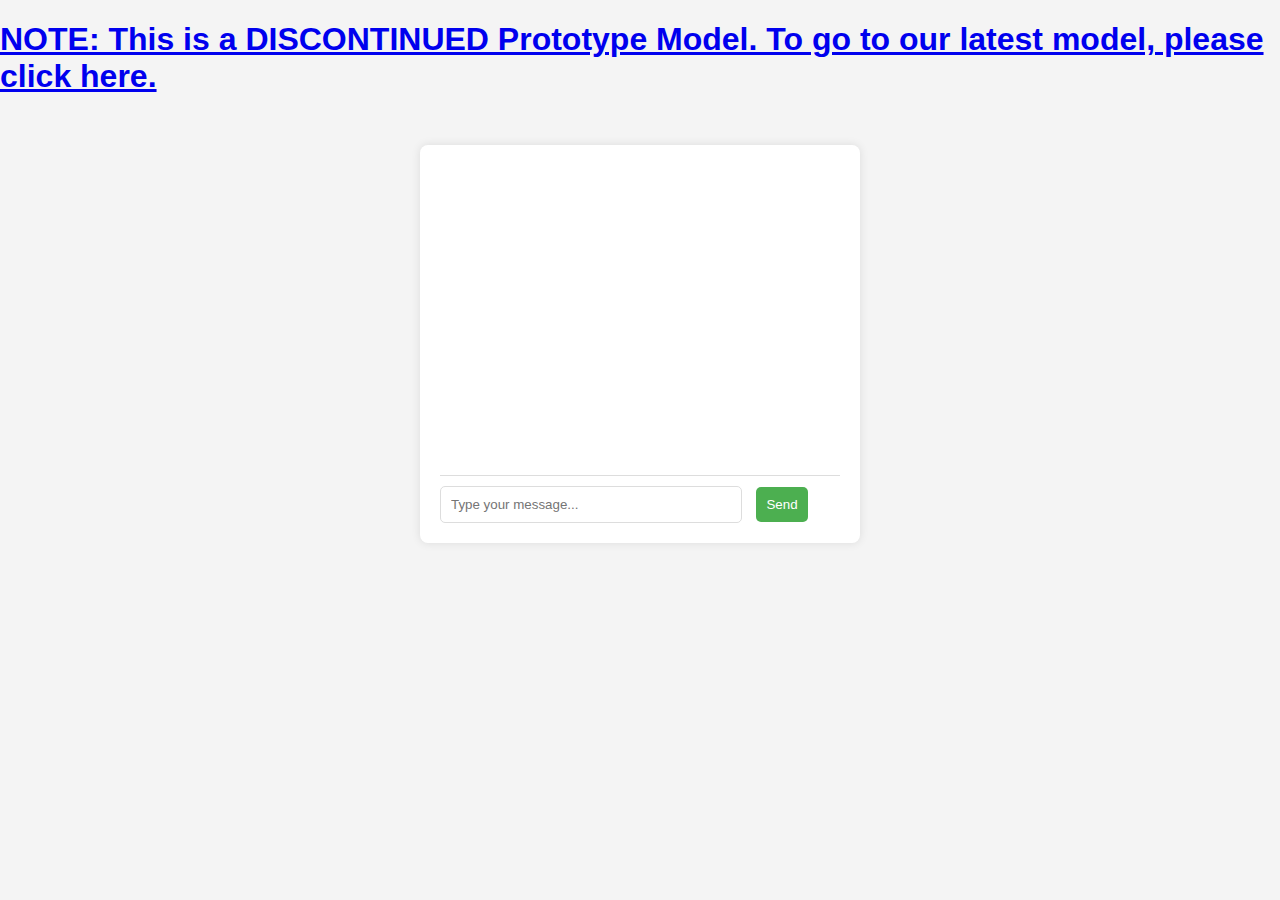
<file: ai.html>
<!DOCTYPE html>
<html lang="en">
<head>
  <meta charset="UTF-8">
  <meta name="viewport" content="width=device-width, initial-scale=1.0">
  <link rel="stylesheet" href="styles.css">
  <title>MathWise Chatbot Prototype</title>
</head>
<body>
<h1><a href="chat.html">NOTE: This is a DISCONTINUED Prototype Model. To go to our latest model, please click here.</a></h1>
<div class="chat-container">
  <div id="chat" class="chat-box"></div>
  <input type="text" id="user-input" placeholder="Type your message...">
  <button onclick="sendMessage()">Send</button>
</div>

</body>
</html>
<script
    document.addEventListener('DOMContentLoaded', function () {
  // Initial system message
  appendMessage('ChatGPT Bot', 'Hello! How can I help you today?');

  // Function to send user message to the server
  window.sendMessage = function () {
    const userInput = document.getElementById('user-input').value;
    if (userInput.trim() === '') return;

    appendMessage('You', userInput);

    // Make a request to the server
    fetch(`/chat?message=${encodeURIComponent(userInput)}`)
      .then(response => response.json())
      .then(data => {
        const botReply = data.reply || 'I have no response.';
        appendMessage('ChatGPT Bot', botReply);
      })
      .catch(error => {
        console.error('Error:', error.message);
        appendMessage('ChatGPT Bot', 'Oops! Something went wrong.');
      });

    // Clear the user input field
    document.getElementById('user-input').value = '';
  };

  // Function to append a message to the chat box
  function appendMessage(sender, message) {
    const chatBox = document.getElementById('chat');
    const messageElement = document.createElement('div');
    messageElement.innerHTML = `<strong>${sender}:</strong> ${message}`;
    chatBox.appendChild(messageElement);

    // Scroll to the bottom of the chat box
    chatBox.scrollTop = chatBox.scrollHeight;
  }
});
></script>
</file>
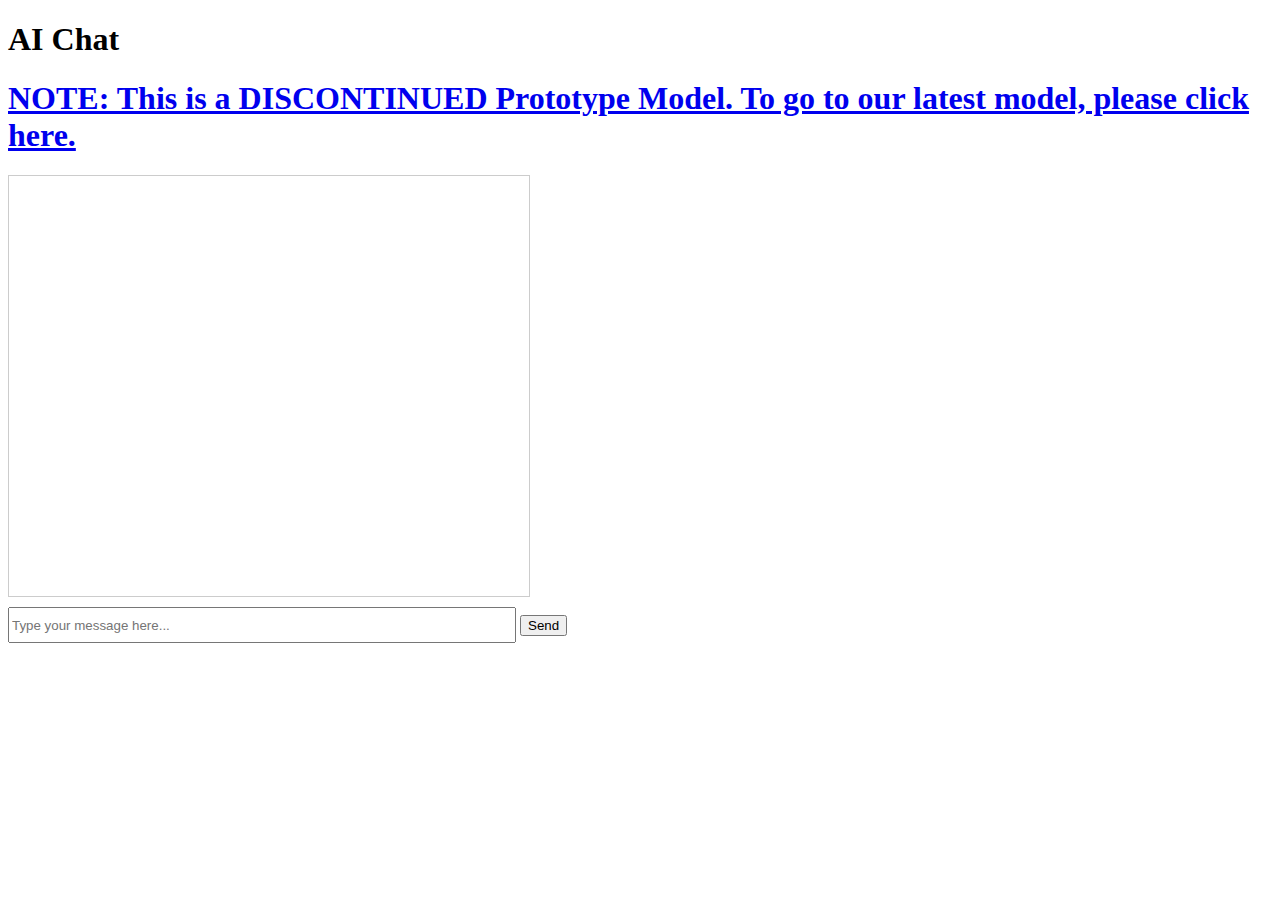
<file: aitest.html>
<!DOCTYPE html>
<html lang="en">
  <head>
    <meta charset="UTF-8" />
    <meta name="viewport" content="width=device-width, initial-scale=1.0" />
    <title>AI Chat</title>
    <style>
      #chatbox {
        width: 500px;
        height: 400px;
        border: 1px solid #ccc;
        padding: 10px;
        margin-top: 20px;
        overflow-y: scroll;
      }
      #input {
        width: 500px;
        height: 30px;
        margin-top: 10px;
      }
    </style>
  </head>
  <body>
    <h1>AI Chat</h1>
    <h1><a href="chat.html">NOTE: This is a DISCONTINUED Prototype Model. To go to our latest model, please click here.</a></h1>

    <div id="chatbox"></div>
    <input id="input" type="text" placeholder="Type your message here..." />
    <button id="send">Send</button>
    <script>
      const apiKey = 'sk-proj-I2sYxIj85u4oWzIDyVVHT3BlbkFJoNB4dUX5f4WtBIcasWgC';
      const chatbox = document.getElementById('chatbox');
      const input = document.getElementById('input');
      const sendButton = document.getElementById('send');

      sendButton.addEventListener('click', () => {
        const message = input.value;
        if (message.trim() !== '') {
          addMessage('user', message);
          fetch('https://api.openai.com/v1/completions', {
            method: 'POST',
            headers: {
              'Content-Type': 'application/json',
              'Authorization': `Bearer ${apiKey}`
            },
            body: JSON.stringify({
              model: 'gpt-3.5-turbo',
              prompt: message,
              max_tokens: 100,
              temperature: 0.5
            })
          })
          .then(response => response.json())
          .then(data => {
            addMessage('ai', data.choices[0].text);
          })
          .catch(error => {
            console.error('Error:', error);
            addMessage('ai', 'Sorry, I am unable to process your request right now.');
          });
          input.value = '';
        }
      });

      function addMessage(sender, message) {
        const div = document.createElement('div');
        div.classList.add(sender);
        div.textContent = message;
        chatbox.appendChild(div);
        chatbox.scrollTop = chatbox.scrollHeight;
      }
      
    </script>
  </body>
</html>
</file>
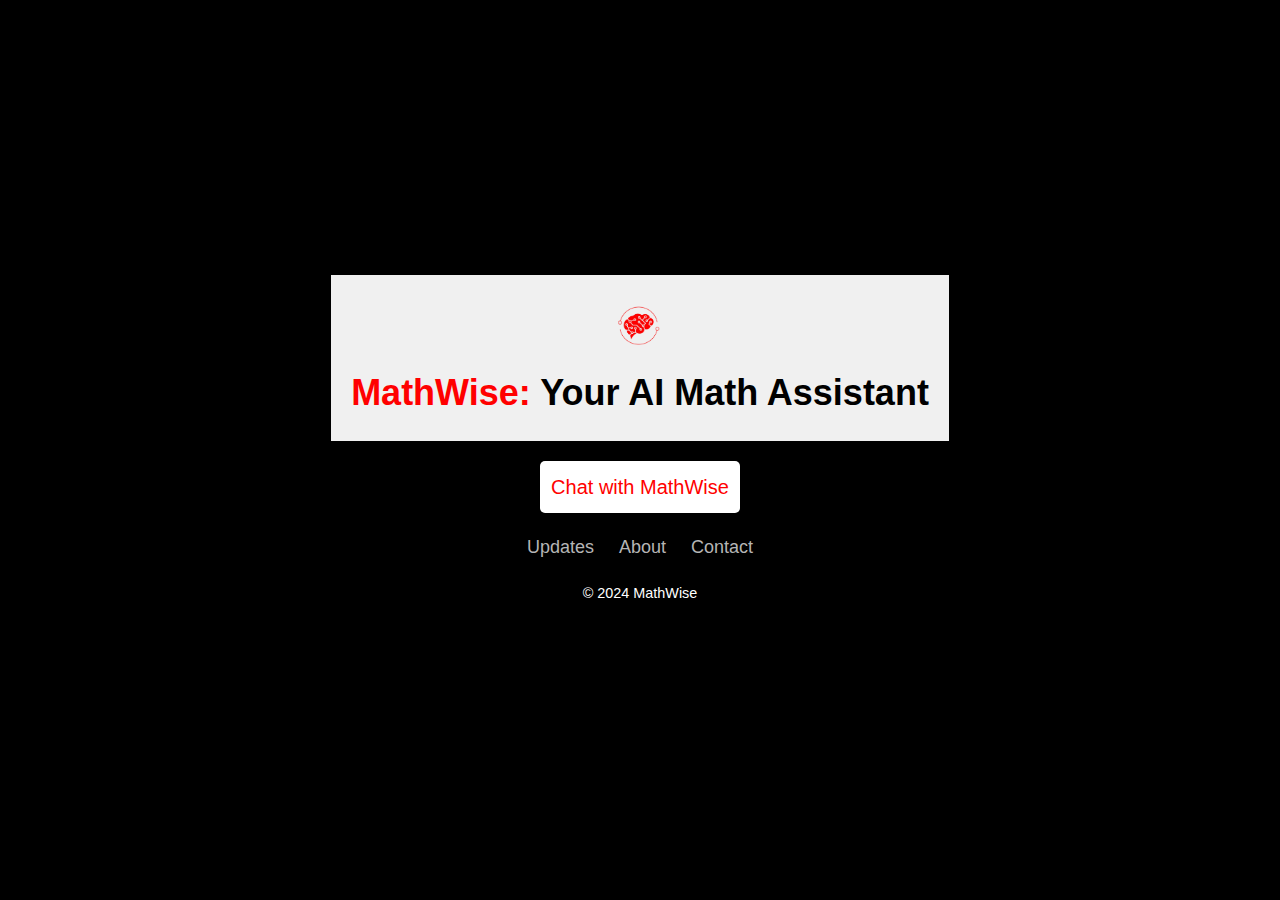
<file: app.html>
<!DOCTYPE html>
<html lang="en">
<head>
  <meta charset="UTF-8">
  <meta name="viewport" content="width=device-width, initial-scale=1.0">
  <title>MathWise App</title>
  <link rel="stylesheet" href="style.css">
  <style>
    body {
      margin: 0;
      padding: 0;
      font-size: 18px;
      display: flex;
      justify-content: center;
      align-items: center;
      height: 100vh;
    }
    .wrapper {
      text-align: center;
    }
    header {
      background-color: #f0f0f0;
      padding: 20px;
    }
    main {
      padding: 20px;
    }
    /* Increased space between sections */
    section {
      margin-bottom: 75px;
    }
    .container {
      max-width: 800px;
      margin: 0 auto;
      padding: 0 20px;
    }
    h2 {
      font-size: 35px;
      margin-bottom: 10px;
    }
    a {
      text-decoration: none;
      color: #fff; /* Default color */
      transition: color 0.6s ease; /* Smooth transition for color change */
    }
    b {
      text-decoration: none;
      color: #000000; /* Default color */
      transition: color 0.6s ease; /* Smooth transition for color change */
    }
    footer {
      text-align: center;
      font-size: 0.8em; /* Adjust the font size to make it smaller */
      margin: 20px 0; /* Adjust the margin to position the footer */
    }
    footer p {
      margin: 5px 0; /* Adjust the spacing between paragraphs */
    }
    footer a {
      color: #fff; /* Adjust the link color if necessary */
      text-decoration: none; /* Remove underline from links */
    }
    footer a:hover {
      text-decoration: underline; /* Underline links on hover */
    }
    .cta-button {
      display: block;
      width: 200px; /* Adjust button width as needed */
      margin: 20px auto; /* Center the button */
      padding: 10px;
      text-align: center;
      background-color: #ffff;
      color: #ff0000;
      border-radius: 5px;
      transition: background-color 0.3s ease;
    }
    .cta-button:hover {
      background-color: #ff0000;
      color: #fff; /* Change text color to white on hover */
    }
    .secondary-links {
      text-align: center; /* Center the links container */
      margin-top: 20px;
    }
    .secondary-links a {
      margin: 0 10px; /* Add space between the links */
      color: #b5b5b5; /* Adjust link color if necessary */
      text-decoration: none; /* Remove underline from links */
      transition: color 0.3s ease;
    }
    .secondary-links a:hover {
      color: #ff0000; /* Change link color on hover */
    }
    .logo {
      height: 40px; /* Adjust the height as needed */
      width: auto; /* Automatically adjust width */
      margin: 10px; /* Adjust margins to position the logo */
    }
  </style>
</head>
<body>
  <div class="wrapper">
    <header>
      <img src="mathwiselogo.png" alt="MathWise Logo" class="logo">
      <h1><span class="highlight">MathWise:</span> Your AI Math Assistant</h1>
    </header>
    <a href="chat.html" class="cta-button">Chat with MathWise</a>
    <div class="secondary-links">
      <a href="updates.html">Updates</a>
      <a href="about.html">About</a>
      <a href="mailto:support@mathwise.help">Contact</a>
    </div>
    <footer>
      <p>&copy; 2024 MathWise</p>
    </footer>
  </div>
</body>
</html>
</file>
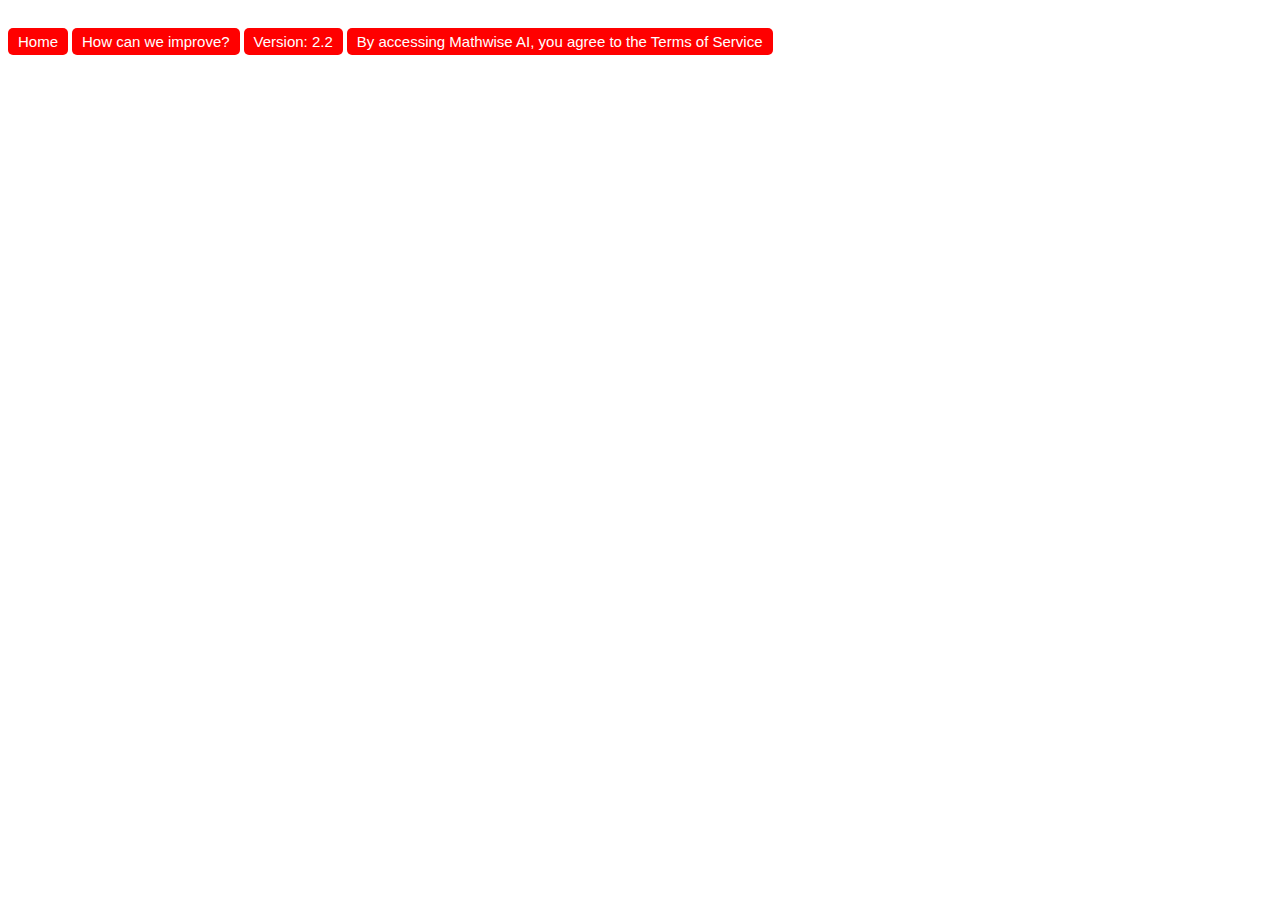
<file: chat.html>
<!DOCTYPE html>
<html lang="en">
<head>
    <!-- Google tag (gtag.js) -->
<script async src="https://www.googletagmanager.com/gtag/js?id=G-2T5EYE7E8W"></script>
<script>
  window.dataLayer = window.dataLayer || [];
  function gtag(){dataLayer.push(arguments);}
  gtag('js', new Date());

  gtag('config', 'G-2T5EYE7E8W');
</script>
    <meta charset="UTF-8">
    <meta name="viewport" content="width=device-width, initial-scale=1.0">
    <meta name="google-site-verification" content="cNeMaHGLpNCsYBtuzSoe6wJn-UVwJJt58MmKuEeNgBY" />
    <title>Talk to Your Free AI Math Tutor Now</title>
    <meta name="description" content="Discover MathWise, the ultimate AI math assistant designed to enhance your learning experience. Partnered with LASA High School's math department, our innovative tool provides personalized, step-by-step guidance using advanced GPT-4 technology. Whether you're struggling with Precalculus or preparing for the AP Calculus exam, MathWise helps you understand complex problems, offering tips and feedback to improve your skills. Endorsed by teachers and praised by students, MathWise is your key to achieving better grades in math. Get started today and transform your math journey with AI-powered support.">
      <link rel="icon" type="x-icon" href="favicon.ico">
  <style>
      .cta-button {
    background-color: #ff0000; /* White button */
    padding: 5px 10px;
    font-size: 15px;
    border: none;
    border-radius: 5px;
    color: #FFF; /* White text */
    text-decoration: none;
    transition: background-color 0.3s ease;
    display: inline-block; /* Ensure button doesn't take full width */
    margin-top: 20px; /* Add margin to separate button from text */
    font-family: 'Montserrat', sans-serif;
}

.cta-button:hover {
    background-color: #FFF; /* Light white hover */
    color:#ff0000;
}
  </style>

</head>
    
<body>

<div id="flat-chat"></div>

<script type="text/javascript">
  (function(d, t) {
      var v = d.createElement(t), s = d.getElementsByTagName(t)[0];
      v.onload = function() {
        window.voiceflow.chat.load({
          verify: { projectID: '6643f3566c2c6e37b9e7874d' },
          url: 'https://general-runtime.voiceflow.com',
          versionID: 'production',
          render: {
              mode: 'embedded',
              target: document.getElementById('flat-chat')
          },
          autostart: false
        });
      }
      v.src = "https://cdn.voiceflow.com/widget/bundle.mjs"; v.type = "text/javascript"; s.parentNode.insertBefore(v, s);
  })(document, 'script');
</script>
    
  <a href="index.html" class="cta-button">Home</a>
    <a href="https://docs.google.com/forms/d/e/1FAIpQLSeFLqHBK6a8_Ht0f1f9BUOCH5PkMZI4uecU9zLRTC_njJXHmA/viewform?usp=sf_link" class="cta-button">How can we improve?</a>
    <a href="updates.html" class="cta-button">Version: 2.2</a>
    <a href="tos.html" class="cta-button">By accessing Mathwise AI, you agree to the Terms of Service</a>

</body>
</html>
</file>
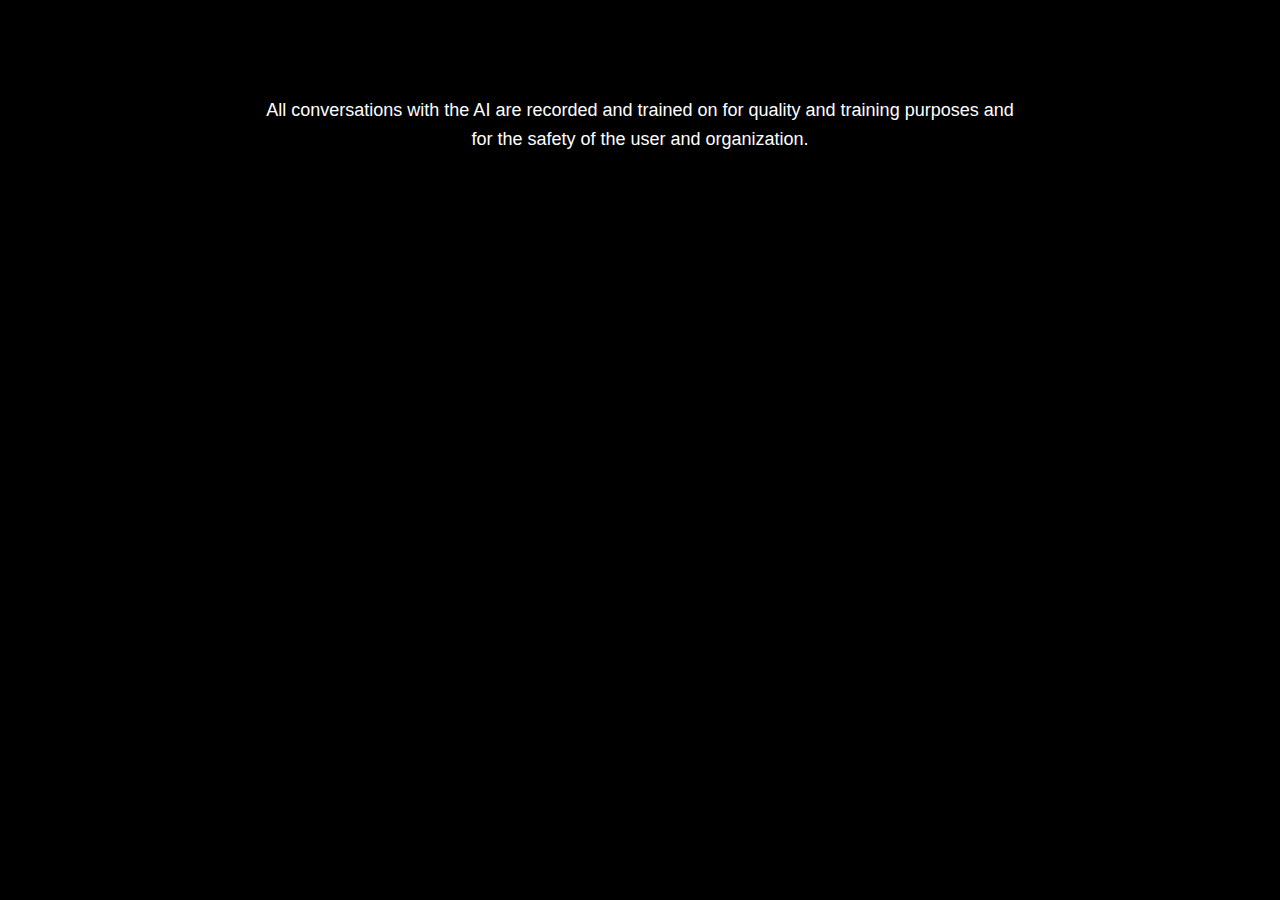
<file: privacypolicy.html>
<!DOCTYPE html>
<html lang="en">
<head>
  <meta charset="UTF-8">
  <meta name="viewport" content="width=device-width, initial-scale=1.0">
  <title>Privacy Policy - MathWise</title>
  <link rel="stylesheet" href="style.css">
  <style>
    body {
      margin: 0;
      padding: 0;
      font-size: 18px;
    }
    .container {
      max-width: 800px;
      margin: 0 auto;
      padding: 20px;
    }
    h1 {
      text-align: center;
      font-size: 35px;
      margin-bottom: 20px;
    }
    p {
      margin-bottom: 20px;
    }
  </style>
</head>
<body>
  <div class="container">
    <h1>Privacy Policy</h1>
    <p>
      All conversations with the AI are recorded and trained on for quality and training purposes and for the safety of the user and organization.
    </p>
  </div>
</body>
</html>
</file>
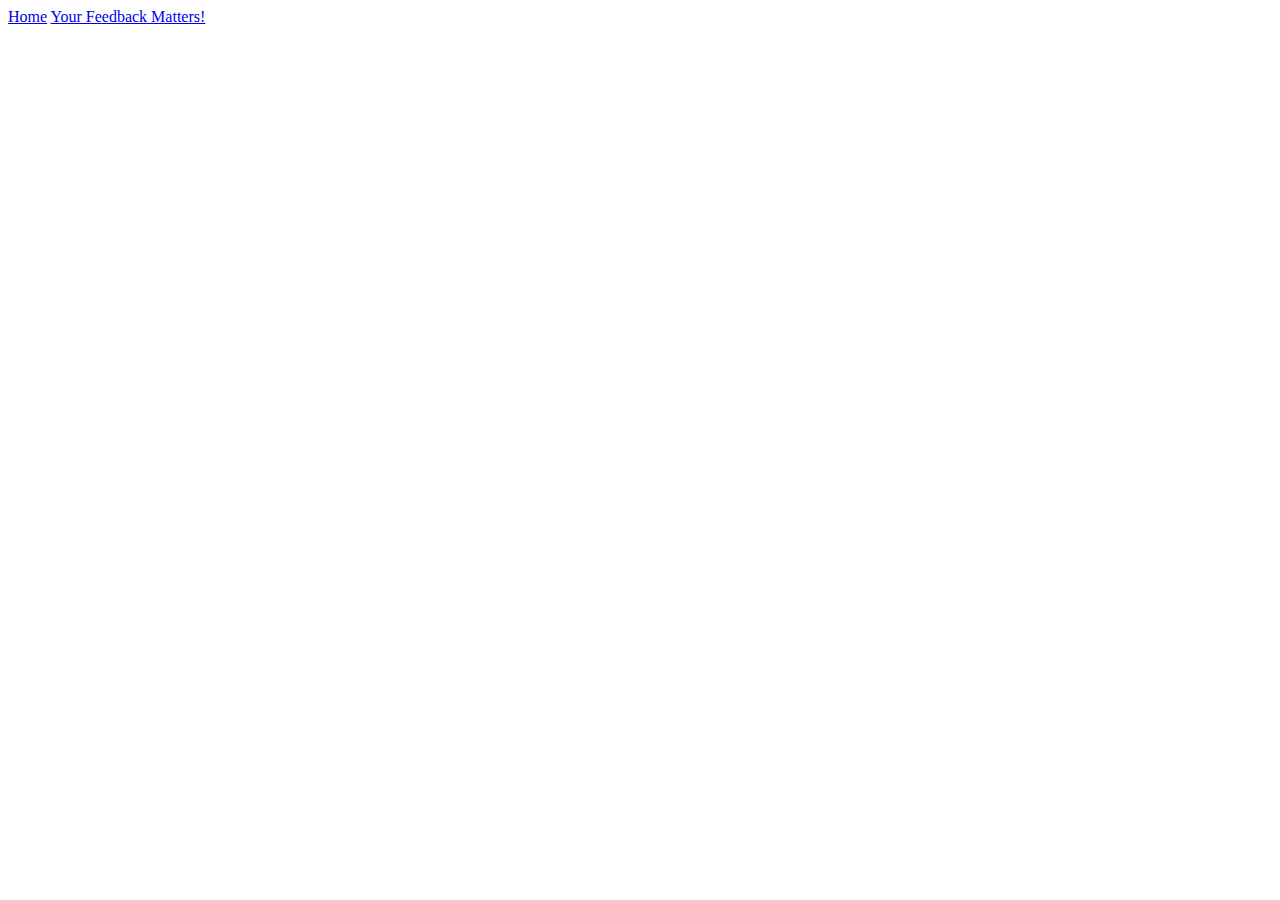
<file: solver.html>
<!DOCTYPE html>
<html lang="en">
<head>
    <meta charset="UTF-8">
    <meta name="viewport" content="width=device-width, initial-scale=1.0">
    <meta name="google-site-verification" content="cNeMaHGLpNCsYBtuzSoe6wJn-UVwJJt58MmKuEeNgBY" />
    <title>Talk to Your Free AI Math Tutor Now</title>
    <meta name="description" content="Discover MathWise, the ultimate AI math assistant designed to enhance your learning experience. Partnered with LASA High School's math department, our innovative tool provides personalized, step-by-step guidance using advanced GPT-4 technology. Whether you're struggling with Precalculus or preparing for the AP Calculus exam, MathWise helps you understand complex problems, offering tips and feedback to improve your skills. Endorsed by teachers and praised by students, MathWise is your key to achieving better grades in math. Get started today and transform your math journey with AI-powered support.">
      <link rel="icon" type="x-icon" href="favicon.ico">

</head>
<body>

<div id="flat-chat"></div>

<script type="text/javascript">
  (function(d, t) {
      var v = d.createElement(t), s = d.getElementsByTagName(t)[0];
      v.onload = function() {
        window.voiceflow.chat.load({
          verify: { projectID: '6643f3566c2c6e37b9e7874d' },
          url: 'https://general-runtime.voiceflow.com',
          versionID: 'production',
          render: {
              mode: 'embedded',
              target: document.getElementById('flat-chat')
          },
          autostart: false
        });
      }
      v.src = "https://cdn.voiceflow.com/widget/bundle.mjs"; v.type = "text/javascript"; s.parentNode.insertBefore(v, s);
  })(document, 'script');
</script>
  <a href="index.html" class="cta-button">Home</a>
    <a href="https://docs.google.com/forms/d/e/1FAIpQLSeFLqHBK6a8_Ht0f1f9BUOCH5PkMZI4uecU9zLRTC_njJXHmA/viewform?usp=sf_link" class="cta-button">Your Feedback Matters!</a>
</body>
</html>
</file>
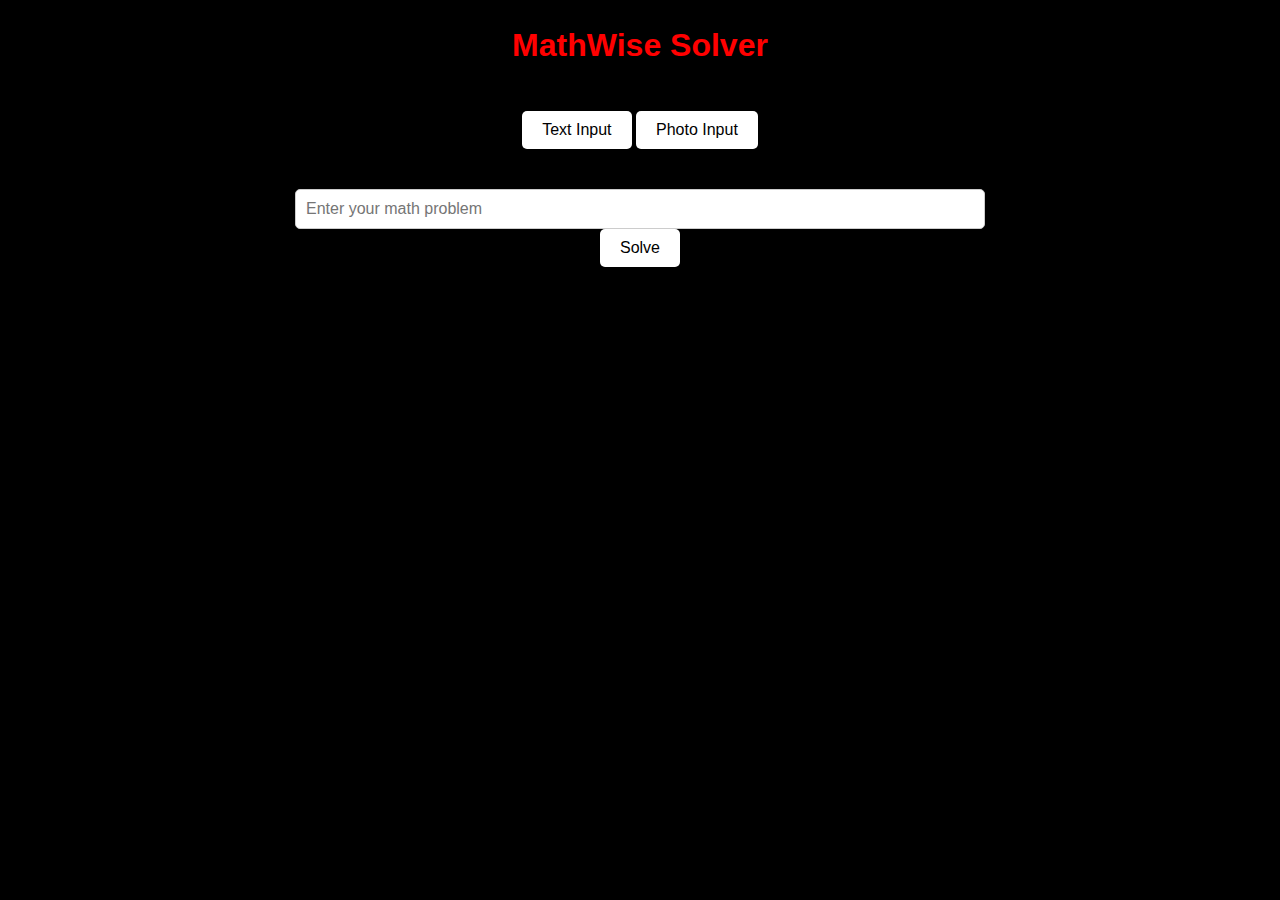
<file: solverold.html>
<!DOCTYPE html>
<html lang="en">
<head>
    <meta charset="UTF-8">
    <meta name="viewport" content="width=device-width, initial-scale=1.0">
    <title>MathWise Solver</title>
    <link rel="stylesheet" href="style.css">
</head>
<body>
    <header>
        <h1> <span class="highlight">MathWise Solver</span></h1>
    </header>
    <main>
        <div class="container">
            <button id="textInputBtn" onclick="toggleInput('text')">Text Input</button>
            <button id="photoInputBtn" onclick="toggleInput('photo')">Photo Input</button>
        </div>
        <div id="textInput" class="container">
            <input type="text" id="mathInput" placeholder="Enter your math problem">
            <button onclick="solveMath('text')">Solve</button>
        </div>
        <div id="photoInput" class="container" style="display: none;">
            <input type="file" accept="image/*" id="imageInput" onchange="readImage()">
            <button onclick="solveMath('photo')">Solve</button>
        </div>
        <div id="stepsDisplay" class="container">
            <!-- Steps will be displayed here -->
        </div>
        <script>
        window.embeddedChatbotConfig = {
        chatbotId: "Wq3xGMnnV2j22fT4PTNPN",
        domain: "www.chatbase.co"
        }
        </script>
        <script
        src="https://www.chatbase.co/embed.min.js"
        chatbotId="Wq3xGMnnV2j22fT4PTNPN"
        domain="www.chatbase.co"
        defer>
        </script>
    </main>
    <script src="script.js">
        type="module"
        src="https://cdn.jsdelivr.net/npm/@bufferhead/nightowl@0.0.14/dist/nightowl.js"
    </script>
</body>
</html>
</file>
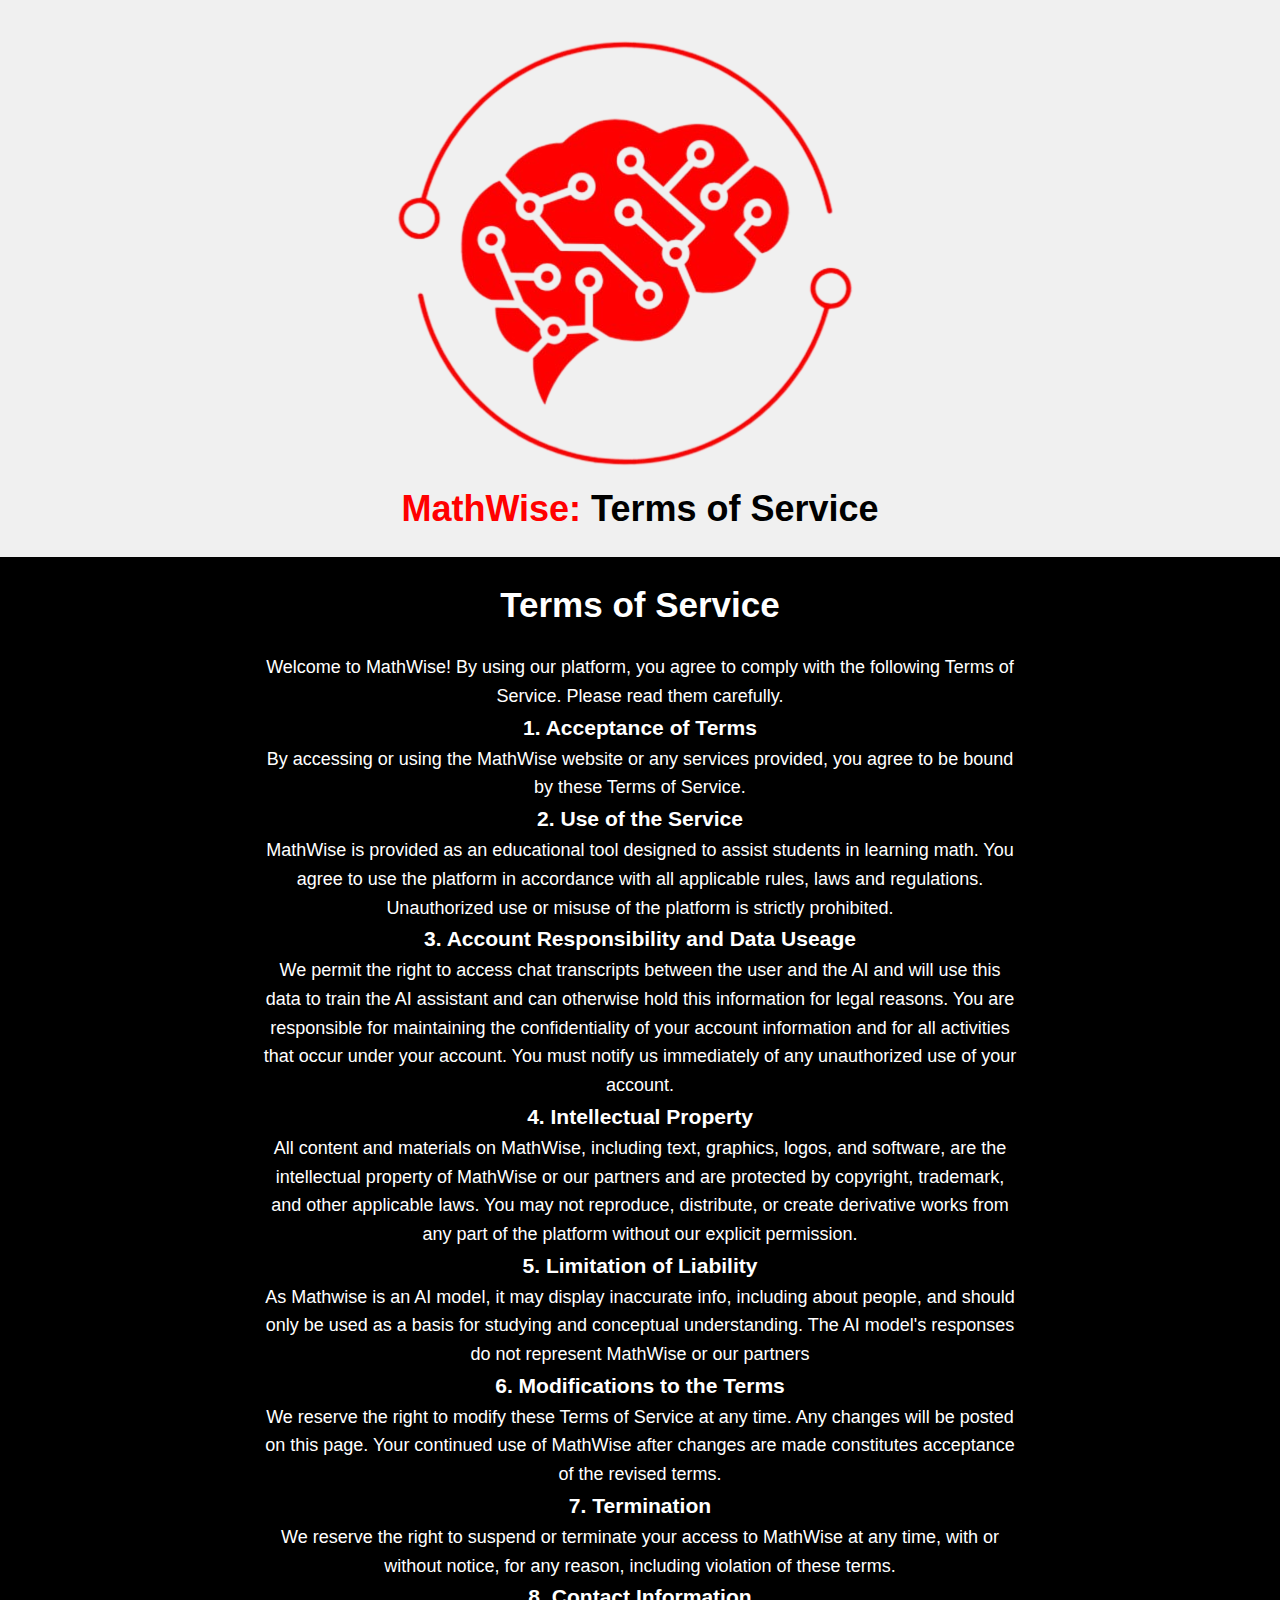
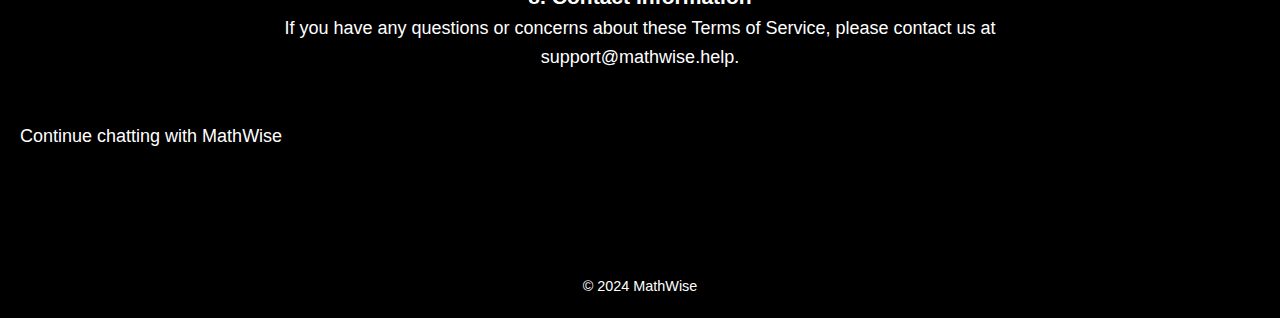
<file: tos.html>
<!DOCTYPE html>
<html lang="en">
<head>
  <meta charset="UTF-8">
  <meta name="viewport" content="width=device-width, initial-scale=1.0">
  <title>MathWise: Terms of Service</title>
  <link rel="stylesheet" href="style.css">
  <style>
    body {
      margin: 0;
      padding: 0;
      font-size: 18px;
    }
    header {
      background-color: #f0f0f0;
      padding: 20px;
    }
    main {
      padding: 20px;
    }
    section {
      margin-bottom: 50px;
    }
    .container {
      max-width: 800px;
      margin: 0 auto;
      padding: 0 20px;
    }
    h2 {
      font-size: 35px;
      margin-bottom: 20px;
    }
    a {
      text-decoration: none;
      color: #fff;
      transition: color 0.6s ease;
    }
    footer {
      text-align: center;
      font-size: 0.8em;
      margin: 20px 0;
    }
    footer p {
      margin: 5px 0;
    }
  </style>
</head>
<body>
  <header>
    <img src="mathwiselogo.png" alt="MathWise Logo" class="logo">
    <h1><span class="highlight">MathWise:</span> Terms of Service</h1>
  </header>

  <main>
    <section id="terms" class="terms-section">
      <div class="container">
        <h2>Terms of Service</h2>
        <p>Welcome to MathWise! By using our platform, you agree to comply with the following Terms of Service. Please read them carefully.</p>
        
        <h3>1. Acceptance of Terms</h3>
        <p>By accessing or using the MathWise website or any services provided, you agree to be bound by these Terms of Service.</p>
        
        <h3>2. Use of the Service</h3>
        <p>MathWise is provided as an educational tool designed to assist students in learning math. You agree to use the platform in accordance with all applicable rules, laws and regulations. Unauthorized use or misuse of the platform is strictly prohibited.</p>

        <h3>3. Account Responsibility and Data Useage</h3>
        <p>We permit the right to access chat transcripts between the user and the AI and will use this data to train the AI assistant and can otherwise hold this information for legal reasons. You are responsible for maintaining the confidentiality of your account information and for all activities that occur under your account. You must notify us immediately of any unauthorized use of your account.</p>

        <h3>4. Intellectual Property</h3>
        <p>All content and materials on MathWise, including text, graphics, logos, and software, are the intellectual property of MathWise or our partners and are protected by copyright, trademark, and other applicable laws. You may not reproduce, distribute, or create derivative works from any part of the platform without our explicit permission.</p>

        <h3>5. Limitation of Liability</h3>
        <p>As Mathwise is an AI model, it may display inaccurate info, including about people, and should only be used as a basis for studying and conceptual understanding. The AI model's responses do not represent MathWise or our partners</p>

        <h3>6. Modifications to the Terms</h3>
        <p>We reserve the right to modify these Terms of Service at any time. Any changes will be posted on this page. Your continued use of MathWise after changes are made constitutes acceptance of the revised terms.</p>

        <h3>7. Termination</h3>
        <p>We reserve the right to suspend or terminate your access to MathWise at any time, with or without notice, for any reason, including violation of these terms.</p>

        <h3>8. Contact Information</h3>
        <p>If you have any questions or concerns about these Terms of Service, please contact us at <a href="mailto:support@mathwise.help">support@mathwise.help</a>.</p>
      </div>
    </section>
        <p><a href="chat.html">Continue chatting with MathWise</a></p>
  </main>

  <footer>
    <p><a href="updates.html">MathWise Updates and Announcements</a></p>
    <p><a href="chat.html">Chat with MathWise AI</a></p>
    <p><a href="mailto:support@mathwise.help">Contact Us</a></p>
    <p>&copy; 2024 MathWise</p>
  </footer>
</body>
</html>
</file>
<file: styles.css>
body {
  font-family: Arial, sans-serif;
  margin: 0;
  padding: 0;
  background-color: #f4f4f4;
}

.chat-container {
  max-width: 400px;
  margin: 50px auto;
  background-color: #fff;
  box-shadow: 0 0 10px rgba(0, 0, 0, 0.1);
  padding: 20px;
  border-radius: 8px;
}

.chat-box {
  height: 300px;
  overflow-y: scroll;
  border-bottom: 1px solid #ddd;
  margin-bottom: 10px;
  padding-bottom: 10px;
}

#user-input {
  width: 70%;
  padding: 10px;
  border: 1px solid #ddd;
  border-radius: 5px;
}

button {
  padding: 10px;
  margin-left: 10px;
  background-color: #4caf50;
  color: #fff;
  border: none;
  border-radius: 5px;
  cursor: pointer;
}

button:hover {
  background-color: #45a049;
}
</file>
